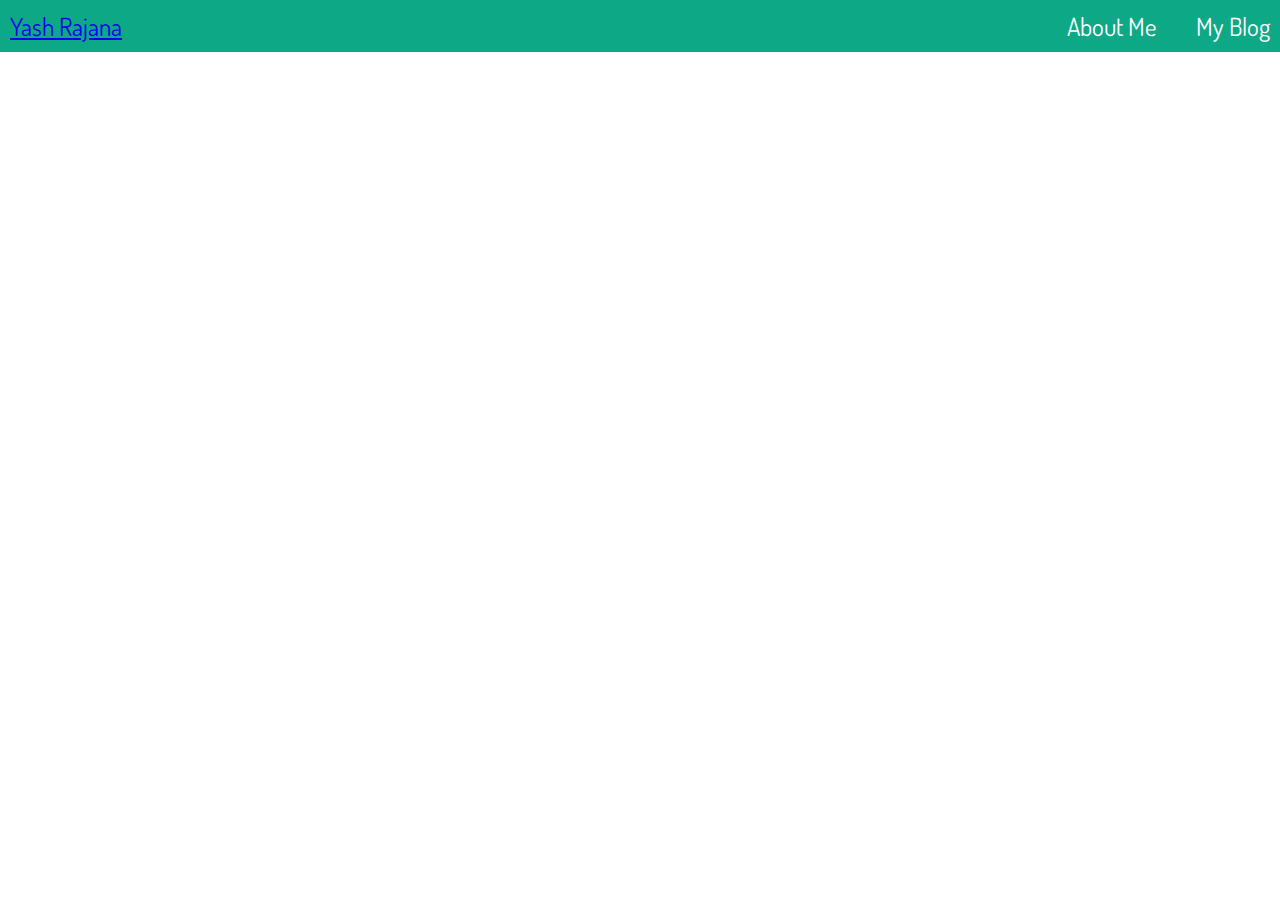
<file: blog.html>
<html>
<head>
  <link href="styles.css" rel="stylesheet">
  <link href="https://fonts.googleapis.com/css?family=Dosis" rel="stylesheet"
</head>
<body>
  <div id="header">
    <a  id="home" href="index.html" >Yash Rajana</a>
    <a class="headerButton"href="#">My Blog</a>
    <a class="headerButton"href="#">About Me</a>
  </div>
  <div class="blogPost">
  <h1>Yash's Blog</h1>
  <p>  Hello! I love pikachu and swimming. I love playing the violin and I want to be a biotech engineer. I have a dog and a big sister. I go to Jouquin Miller Middle school and I draw anime. I love making apps and love to eat sushi plus ramen.Lorem Ipsum is simply dummy text of the printing and typesetting industry. Lorem Ipsum has been the industry's standard dummy text ever since the 1500s, when an unknown printer took a galley of type and scrambled it to make a type specimen book. It has survived not only five centuries, but also the leap into electronic typesetting, remaining essentially unchanged. It was popularised in the 1960s with the release of Letraset sheets containing Lorem Ipsum passages, and more recently with desktop publishing software like Aldus PageMaker including versions of Lorem Ipsum.

Why do we use it?
It is a long established fact that a reader will be distracted by the readable content of a page when looking at its layout. The point of using Lorem Ipsum is that it has a more-or-less normal distribution of letters, as opposed to using 'Content here, content here', making it look like readable English. Many desktop publishing packages and web page editors now use Lorem Ipsum as their default model text, and a search for 'lorem ipsum' will uncover many web sites still in their infancy. Various versions have evolved over the years, sometimes by accident, sometimes on purpose (injected humour and the Lorem Ipsum is simply dummy text of the printing and typesetting industry. Lorem Ipsum has been the industry's standard dummy text ever since the 1500s, when an unknown printer took a galley of type and scrambled it to make a type specimen book. It has survived not only five centuries, but also the leap into electronic typesetting, remaining essentially unchanged. It was popularised in the 1960s with the release of Letraset sheets containing Lorem Ipsum passages, and more recently with desktop publishing software like Aldus PageMaker including versions of Lorem Ipsum.

Why do we use it?
It is a long established fact that a reader will be distracted by the readable content of a page when looking at its layout. The point of using Lorem Ipsum is that it has a more-or-less normal distribution of letters, as opposed to using 'Content here, content here', making it look like readable English. Many desktop publishing packages and web page editors now use Lorem Ipsum as their default model text, and a search for 'lorem ipsum' will uncover many web sites still in their infancy. Various versions have evolved over the years, sometimes by accident, sometimes on purpose (injected humour and the like).Lorem Ipsum is simply dummy text of the printing and typesetting industry. Lorem Ipsum has been the industry's standard dummy text ever since the 1500s, when an unknown printer took a galley of type and scrambled it to make a type specimen book. It has survived not only five centuries, but also the leap into electronic typesetting, remaining essentially unchanged. It was popularised in the 1960s with the release of Letraset sheets containing Lorem Ipsum passages, and more recently with desktop publishing software like Aldus PageMaker including versions of Lorem Ipsum.

Why do we use it?
It is a long established fact that a reader will be distracted by the readable content of a page when looking at its layout. The point of using Lorem Ipsum is that it has a more-or-less normal distribution of letters, as opposed to using 'Content here, content here', making it look like readable English. Many desktop publishing packages and web page editors now use Lorem Ipsum as their default model text, and a search for 'lorem ipsum' will uncover many web sites still in their infancy. Various versions have evolved over the years, sometimes by accident, sometimes on purpose (injected humour and the like).</p>
  </div>
  <div class="blogPost">
  <h1>I am back!</h1>
  <p> I finished 7th grade. I love pearl milk tea and Tea Top . I like making and drawing calligraphy. Hello! I love pikachu and swimming. I love playing the violin and I want to be a biotech engineer. I have a dog and a big sister. I go to Jouquin Miller Middle school and I draw anime. I love making apps and love to eat sushi plus ramen.Lorem Ipsum is simply dummy text of the printing and typesetting industry. Lorem Ipsum has been the industry's standard dummy text ever since the 1500s, when an unknown printer took a galley of type and scrambled it to make a type specimen book. It has survived not only five centuries, but also the leap into electronic typesetting, remaining essentially unchanged. It was popularised in the 1960s with the release of Letraset sheets containing Lorem Ipsum passages, and more recently with desktop publishing software like Aldus PageMaker including versions of Lorem Ipsum.

 versions have evolved over the years, sometimes by accident, sometimes on purpose (injected humour and the like).</p>
  </div>

</body>
<html>
</file>
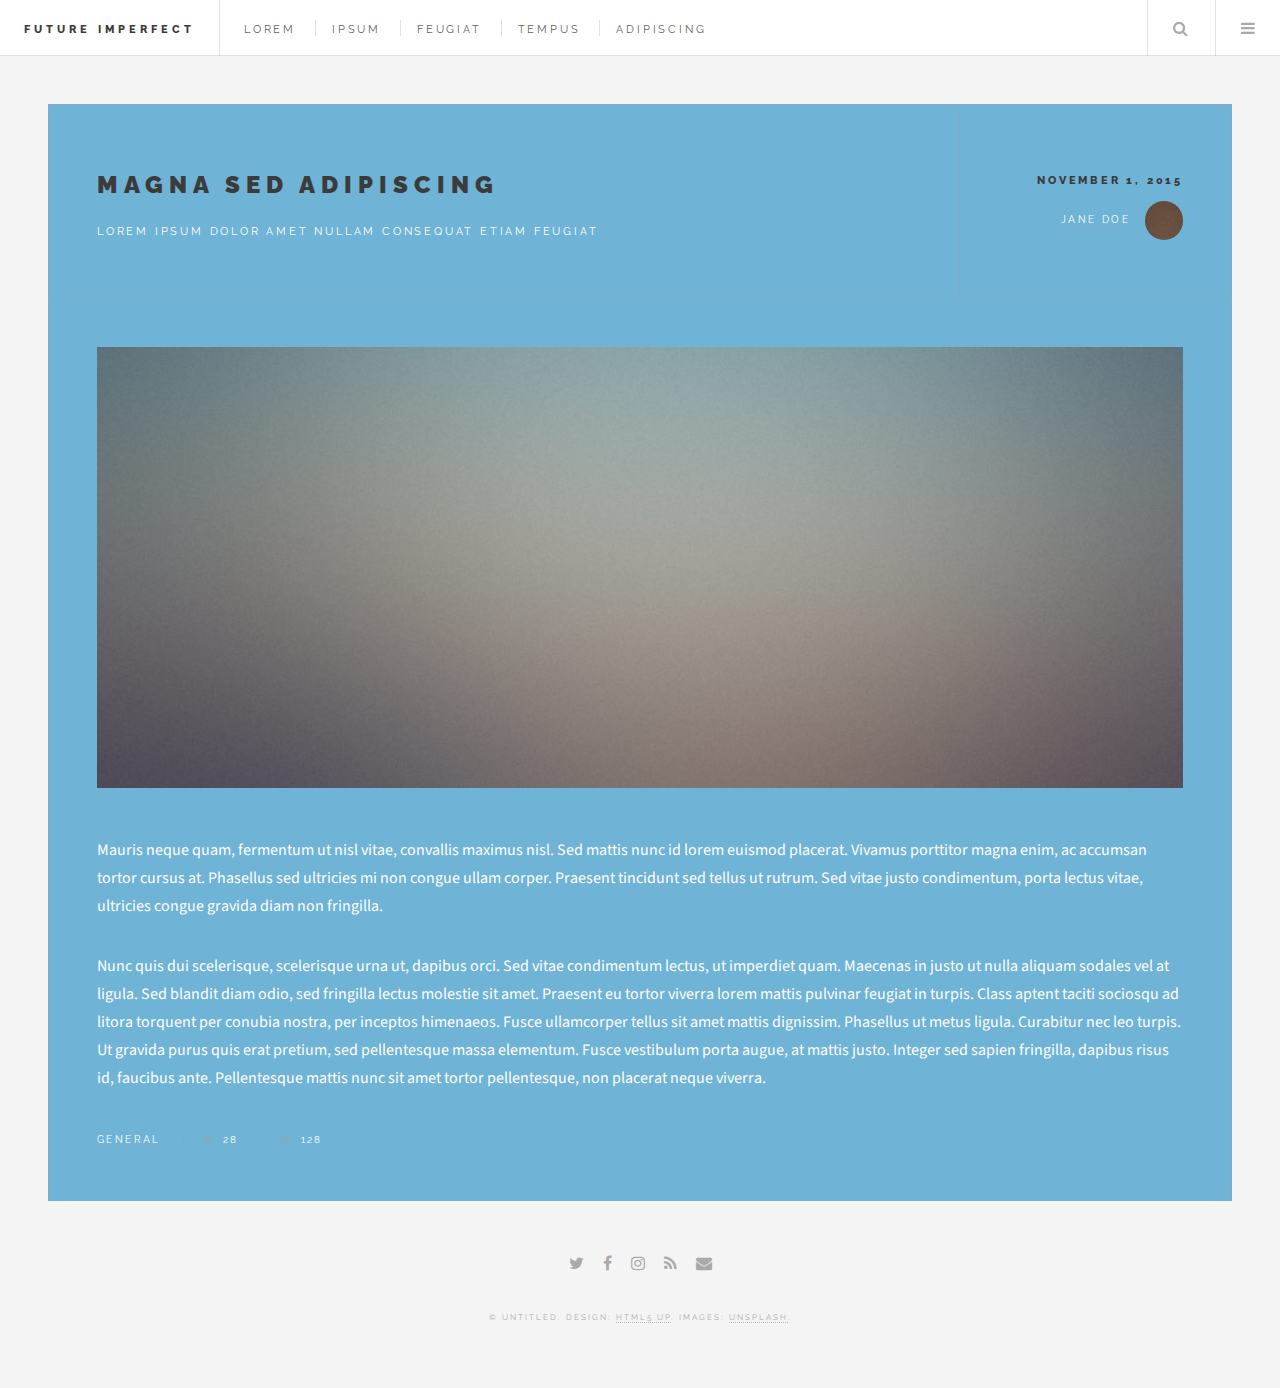
<file: single.html>
<!DOCTYPE HTML>
<!--
	Future Imperfect by HTML5 UP
	html5up.net | @ajlkn
	Free for personal and commercial use under the CCA 3.0 license (html5up.net/license)
-->
<html>
	<head>
		<title>Single - Future Imperfect by HTML5 UP</title>
		<meta charset="utf-8" />
		<meta name="viewport" content="width=device-width, initial-scale=1" />
		<!--[if lte IE 8]><script src="assets/js/ie/html5shiv.js"></script><![endif]-->
		<link rel="stylesheet" href="assets/css/main.css" />
		<!--[if lte IE 9]><link rel="stylesheet" href="assets/css/ie9.css" /><![endif]-->
		<!--[if lte IE 8]><link rel="stylesheet" href="assets/css/ie8.css" /><![endif]-->
	</head>
	<body class="single">

		<!-- Wrapper -->
			<div id="wrapper">

				<!-- Header -->
					<header id="header">
						<h1><a href="#">Future Imperfect</a></h1>
						<nav class="links">
							<ul>
								<li><a href="#">Lorem</a></li>
								<li><a href="#">Ipsum</a></li>
								<li><a href="#">Feugiat</a></li>
								<li><a href="#">Tempus</a></li>
								<li><a href="#">Adipiscing</a></li>
							</ul>
						</nav>
						<nav class="main">
							<ul>
								<li class="search">
									<a class="fa-search" href="#search">Search</a>
									<form id="search" method="get" action="#">
										<input type="text" name="query" placeholder="Search" />
									</form>
								</li>
								<li class="menu">
									<a class="fa-bars" href="#menu">Menu</a>
								</li>
							</ul>
						</nav>
					</header>

				<!-- Menu -->
					<section id="menu">

						<!-- Search -->
							<section>
								<form class="search" method="get" action="#">
									<input type="text" name="query" placeholder="Search" />
								</form>
							</section>

						<!-- Links -->
							<section>
								<ul class="links">
									<li>
										<a href="#">
											<h3>Lorem ipsum</h3>
											<p>Feugiat tempus veroeros dolor</p>
										</a>
									</li>
									<li>
										<a href="#">
											<h3>Dolor sit amet</h3>
											<p>Sed vitae justo condimentum</p>
										</a>
									</li>
									<li>
										<a href="#">
											<h3>Feugiat veroeros</h3>
											<p>Phasellus sed ultricies mi congue</p>
										</a>
									</li>
									<li>
										<a href="#">
											<h3>Etiam sed consequat</h3>
											<p>Porta lectus amet ultricies</p>
										</a>
									</li>
								</ul>
							</section>

						<!-- Actions -->
							<section>
								<ul class="actions vertical">
									<li><a href="#" class="button big fit">Log In</a></li>
								</ul>
							</section>

					</section>

				<!-- Main -->
					<div id="main">

						<!-- Post -->
							<article class="post">
								<header>
									<div class="title">
										<h2><a href="#">Magna sed adipiscing</a></h2>
										<p>Lorem ipsum dolor amet nullam consequat etiam feugiat</p>
									</div>
									<div class="meta">
										<time class="published" datetime="2015-11-01">November 1, 2015</time>
										<a href="#" class="author"><span class="name">Jane Doe</span><img src="images/avatar.jpg" alt="" /></a>
									</div>
								</header>
								<span class="image featured"><img src="images/pic01.jpg" alt="" /></span>
								<p>Mauris neque quam, fermentum ut nisl vitae, convallis maximus nisl. Sed mattis nunc id lorem euismod placerat. Vivamus porttitor magna enim, ac accumsan tortor cursus at. Phasellus sed ultricies mi non congue ullam corper. Praesent tincidunt sed tellus ut rutrum. Sed vitae justo condimentum, porta lectus vitae, ultricies congue gravida diam non fringilla.</p>
								<p>Nunc quis dui scelerisque, scelerisque urna ut, dapibus orci. Sed vitae condimentum lectus, ut imperdiet quam. Maecenas in justo ut nulla aliquam sodales vel at ligula. Sed blandit diam odio, sed fringilla lectus molestie sit amet. Praesent eu tortor viverra lorem mattis pulvinar feugiat in turpis. Class aptent taciti sociosqu ad litora torquent per conubia nostra, per inceptos himenaeos. Fusce ullamcorper tellus sit amet mattis dignissim. Phasellus ut metus ligula. Curabitur nec leo turpis. Ut gravida purus quis erat pretium, sed pellentesque massa elementum. Fusce vestibulum porta augue, at mattis justo. Integer sed sapien fringilla, dapibus risus id, faucibus ante. Pellentesque mattis nunc sit amet tortor pellentesque, non placerat neque viverra. </p>
								<footer>
									<ul class="stats">
										<li><a href="#">General</a></li>
										<li><a href="#" class="icon fa-heart">28</a></li>
										<li><a href="#" class="icon fa-comment">128</a></li>
									</ul>
								</footer>
							</article>

					</div>

				<!-- Footer -->
					<section id="footer">
						<ul class="icons">
							<li><a href="#" class="fa-twitter"><span class="label">Twitter</span></a></li>
							<li><a href="#" class="fa-facebook"><span class="label">Facebook</span></a></li>
							<li><a href="#" class="fa-instagram"><span class="label">Instagram</span></a></li>
							<li><a href="#" class="fa-rss"><span class="label">RSS</span></a></li>
							<li><a href="#" class="fa-envelope"><span class="label">Email</span></a></li>
						</ul>
						<p class="copyright">&copy; Untitled. Design: <a href="http://html5up.net">HTML5 UP</a>. Images: <a href="http://unsplash.com">Unsplash</a>.</p>
					</section>

			</div>

		<!-- Scripts -->
			<script src="assets/js/jquery.min.js"></script>
			<script src="assets/js/skel.min.js"></script>
			<script src="assets/js/util.js"></script>
			<!--[if lte IE 8]><script src="assets/js/ie/respond.min.js"></script><![endif]-->
			<script src="assets/js/main.js"></script>

	</body>
</html>
</file>
<file: styles.css>
#header{
  font-size: 25px;
  font-family: "Dosis";
  color: white;
  background: rgb(13, 168, 134);

  padding-right:  20px;
  padding: 10px;
}
#section {
  height: 800px;
  background: url(https://s-media-cache-ak0.pinimg.com/736x/91/66/c7/9166c7505e363039d654dc1079c929a1--blue-wallpapers-phone-wallpapers.jpg)

}
#home {
 text-decoration: none,
 color: white;
}
.headerButton{
  float:right;
  color: white;
  text-decoration: none;
  margin-left: 40px;
}
.headerButton:hover {
  background: rgb(13, 224, 178);
  padding-left: 20px;
  padding-right: 20px;

}
.blogPost{
  margin-left: 7%;
  margin-right: 7%;
  padding-bottom: 5px;
  margin-top: 20px;
  background: url("https://s-media-cache-ak0.pinimg.com/736x/91/66/c7/9166c7505e363039d654dc1079c929a1--blue-wallpapers-phone-wallpapers.jpg");
  text-align: center;
  margin-bottom: 20px;
  color: white;
}
.blogpost > h1 {
    font-family: "Dosis";
    font-weight: extra bold;
    font-size: 25px;

}
.blogpost > p {
  margin: 30px;
  font-family: "Dosis";
}
body {
  padding: 0;
  margin: 0;


}
</file>
<file: assets/css/ie9.css>
/*
	Future Imperfect by HTML5 UP
	html5up.net | @ajlkn
	Free for personal and commercial use under the CCA 3.0 license (html5up.net/license)
*/

/* List */

	ul.posts article:after {
		clear: both;
		content: '';
		display: block;
	}

	ul.posts article .image {
		display: table-cell;
		vertical-align: top;
	}

	ul.posts article header {
		display: table-cell;
		padding-right: 1em;
		vertical-align: top;
	}

/* Author */

	.author .name {
		display: inline-block;
		vertical-align: middle;
	}

	.author img {
		display: inline-block;
		vertical-align: middle;
	}

/* Post */

	.post:after {
		clear: both;
		content: '';
		display: block;
	}

	.post > header:after {
		clear: both;
		content: '';
		display: block;
	}

	.post > header .title {
		display: table-cell;
		vertical-align: top;
		width: 65%;
	}

	.post > header .meta {
		display: table-cell;
		vertical-align: top;
		width: 30%;
	}

	.post > footer:after {
		clear: both;
		content: '';
		display: block;
	}

	.post > footer .actions {
		display: inline-block;
	}

	.post > footer .stats {
		display: inline-block;
		margin-left: 2em;
	}

/* Mini Post */

	.mini-post .image {
		display: block;
	}

/* Header */

	#header:after {
		clear: both;
		content: '';
		display: block;
	}

	#header h1 {
		float: left;
	}

	#header .links {
		float: left;
	}

	#header .main {
		position: absolute;
		right: 0;
		top: 0;
	}

/* Wrapper */

/* Sidebar */

	#sidebar {
		display: table-cell;
		margin-right: 0;
		padding-right: 3em;
		vertical-align: top;
	}

/* Main */

	#main {
		display: table-cell;
		vertical-align: top;
	}
</file>
<file: assets/css/main.css>
@import url(font-awesome.min.css);
@import url("https://fonts.googleapis.com/css?family=Source+Sans+Pro:400,700|Raleway:400,800,900");

/*
	Future Imperfect by HTML5 UP
	html5up.net | @ajlkn
	Free for personal and commercial use under the CCA 3.0 license (html5up.net/license)
*/

/* Reset */

	html, body, div, span, applet, object, iframe, h1, h2, h3, h4, h5, h6, p, blockquote, pre, a, abbr, acronym, address, big, cite, code, del, dfn, em, img, ins, kbd, q, s, samp, small, strike, strong, sub, sup, tt, var, b, u, i, center, dl, dt, dd, ol, ul, li, fieldset, form, label, legend, table, caption, tbody, tfoot, thead, tr, th, td, article, aside, canvas, details, embed, figure, figcaption, footer, header, hgroup, menu, nav, output, ruby, section, summary, time, mark, audio, video {
		margin: 0;
		padding: 0;
		border: 0;
		font-size: 100%;
		font: inherit;
		vertical-align: baseline;
	}

	article, aside, details, figcaption, figure, footer, header, hgroup, menu, nav, section {
		display: block;
	}

	body {
		line-height: 1;
	}

	ol, ul {
		list-style: none;
	}

	blockquote, q {
		quotes: none;
	}

	blockquote:before, blockquote:after, q:before, q:after {
		content: '';
		content: none;
	}

	table {
		border-collapse: collapse;
		border-spacing: 0;
	}

	body {
		-webkit-text-size-adjust: none;
	}

/* Box Model */

	*, *:before, *:after {
		-moz-box-sizing: border-box;
		-webkit-box-sizing: border-box;
		box-sizing: border-box;
	}

/* Grid */

	.row {
		border-bottom: solid 1px transparent;
		-moz-box-sizing: border-box;
		-webkit-box-sizing: border-box;
		box-sizing: border-box;
	}

	.row > * {
		float: left;
		-moz-box-sizing: border-box;
		-webkit-box-sizing: border-box;
		box-sizing: border-box;
	}

	.row:after, .row:before {
		content: '';
		display: block;
		clear: both;
		height: 0;
	}

	.row.uniform > * > :first-child {
		margin-top: 0;
	}

	.row.uniform > * > :last-child {
		margin-bottom: 0;
	}

	.row.\30 \25 > * {
		padding: 0 0 0 0em;
	}

	.row.\30 \25 {
		margin: 0 0 -1px 0em;
	}

	.row.uniform.\30 \25 > * {
		padding: 0em 0 0 0em;
	}

	.row.uniform.\30 \25 {
		margin: 0em 0 -1px 0em;
	}

	.row > * {
		padding: 0 0 0 1em;
	}

	.row {
		margin: 0 0 -1px -1em;
	}

	.row.uniform > * {
		padding: 1em 0 0 1em;
	}

	.row.uniform {
		margin: -1em 0 -1px -1em;
	}

	.row.\32 00\25 > * {
		padding: 0 0 0 2em;
	}

	.row.\32 00\25 {
		margin: 0 0 -1px -2em;
	}

	.row.uniform.\32 00\25 > * {
		padding: 2em 0 0 2em;
	}

	.row.uniform.\32 00\25 {
		margin: -2em 0 -1px -2em;
	}

	.row.\31 50\25 > * {
		padding: 0 0 0 1.5em;
	}

	.row.\31 50\25 {
		margin: 0 0 -1px -1.5em;
	}

	.row.uniform.\31 50\25 > * {
		padding: 1.5em 0 0 1.5em;
	}

	.row.uniform.\31 50\25 {
		margin: -1.5em 0 -1px -1.5em;
	}

	.row.\35 0\25 > * {
		padding: 0 0 0 0.5em;
	}

	.row.\35 0\25 {
		margin: 0 0 -1px -0.5em;
	}

	.row.uniform.\35 0\25 > * {
		padding: 0.5em 0 0 0.5em;
	}

	.row.uniform.\35 0\25 {
		margin: -0.5em 0 -1px -0.5em;
	}

	.row.\32 5\25 > * {
		padding: 0 0 0 0.25em;
	}

	.row.\32 5\25 {
		margin: 0 0 -1px -0.25em;
	}

	.row.uniform.\32 5\25 > * {
		padding: 0.25em 0 0 0.25em;
	}

	.row.uniform.\32 5\25 {
		margin: -0.25em 0 -1px -0.25em;
	}

	.\31 2u, .\31 2u\24 {
		width: 100%;
		clear: none;
		margin-left: 0;
	}

	.\31 1u, .\31 1u\24 {
		width: 91.6666666667%;
		clear: none;
		margin-left: 0;
	}

	.\31 0u, .\31 0u\24 {
		width: 83.3333333333%;
		clear: none;
		margin-left: 0;
	}

	.\39 u, .\39 u\24 {
		width: 75%;
		clear: none;
		margin-left: 0;
	}

	.\38 u, .\38 u\24 {
		width: 66.6666666667%;
		clear: none;
		margin-left: 0;
	}

	.\37 u, .\37 u\24 {
		width: 58.3333333333%;
		clear: none;
		margin-left: 0;
	}

	.\36 u, .\36 u\24 {
		width: 50%;
		clear: none;
		margin-left: 0;
	}

	.\35 u, .\35 u\24 {
		width: 41.6666666667%;
		clear: none;
		margin-left: 0;
	}

	.\34 u, .\34 u\24 {
		width: 33.3333333333%;
		clear: none;
		margin-left: 0;
	}

	.\33 u, .\33 u\24 {
		width: 25%;
		clear: none;
		margin-left: 0;
	}

	.\32 u, .\32 u\24 {
		width: 16.6666666667%;
		clear: none;
		margin-left: 0;
	}

	.\31 u, .\31 u\24 {
		width: 8.3333333333%;
		clear: none;
		margin-left: 0;
	}

	.\31 2u\24 + *,
	.\31 1u\24 + *,
	.\31 0u\24 + *,
	.\39 u\24 + *,
	.\38 u\24 + *,
	.\37 u\24 + *,
	.\36 u\24 + *,
	.\35 u\24 + *,
	.\34 u\24 + *,
	.\33 u\24 + *,
	.\32 u\24 + *,
	.\31 u\24 + * {
		clear: left;
	}

	.\-11u {
		margin-left: 91.66667%;
	}

	.\-10u {
		margin-left: 83.33333%;
	}

	.\-9u {
		margin-left: 75%;
	}

	.\-8u {
		margin-left: 66.66667%;
	}

	.\-7u {
		margin-left: 58.33333%;
	}

	.\-6u {
		margin-left: 50%;
	}

	.\-5u {
		margin-left: 41.66667%;
	}

	.\-4u {
		margin-left: 33.33333%;
	}

	.\-3u {
		margin-left: 25%;
	}

	.\-2u {
		margin-left: 16.66667%;
	}

	.\-1u {
		margin-left: 8.33333%;
	}

	@media screen and (max-width: 1680px) {

		.row > * {
			padding: 0 0 0 1em;
		}

		.row {
			margin: 0 0 -1px -1em;
		}

		.row.uniform > * {
			padding: 1em 0 0 1em;
		}

		.row.uniform {
			margin: -1em 0 -1px -1em;
		}

		.row.\32 00\25 > * {
			padding: 0 0 0 2em;
		}

		.row.\32 00\25 {
			margin: 0 0 -1px -2em;
		}

		.row.uniform.\32 00\25 > * {
			padding: 2em 0 0 2em;
		}

		.row.uniform.\32 00\25 {
			margin: -2em 0 -1px -2em;
		}

		.row.\31 50\25 > * {
			padding: 0 0 0 1.5em;
		}

		.row.\31 50\25 {
			margin: 0 0 -1px -1.5em;
		}

		.row.uniform.\31 50\25 > * {
			padding: 1.5em 0 0 1.5em;
		}

		.row.uniform.\31 50\25 {
			margin: -1.5em 0 -1px -1.5em;
		}

		.row.\35 0\25 > * {
			padding: 0 0 0 0.5em;
		}

		.row.\35 0\25 {
			margin: 0 0 -1px -0.5em;
		}

		.row.uniform.\35 0\25 > * {
			padding: 0.5em 0 0 0.5em;
		}

		.row.uniform.\35 0\25 {
			margin: -0.5em 0 -1px -0.5em;
		}

		.row.\32 5\25 > * {
			padding: 0 0 0 0.25em;
		}

		.row.\32 5\25 {
			margin: 0 0 -1px -0.25em;
		}

		.row.uniform.\32 5\25 > * {
			padding: 0.25em 0 0 0.25em;
		}

		.row.uniform.\32 5\25 {
			margin: -0.25em 0 -1px -0.25em;
		}

		.\31 2u\28xlarge\29, .\31 2u\24\28xlarge\29 {
			width: 100%;
			clear: none;
			margin-left: 0;
		}

		.\31 1u\28xlarge\29, .\31 1u\24\28xlarge\29 {
			width: 91.6666666667%;
			clear: none;
			margin-left: 0;
		}

		.\31 0u\28xlarge\29, .\31 0u\24\28xlarge\29 {
			width: 83.3333333333%;
			clear: none;
			margin-left: 0;
		}

		.\39 u\28xlarge\29, .\39 u\24\28xlarge\29 {
			width: 75%;
			clear: none;
			margin-left: 0;
		}

		.\38 u\28xlarge\29, .\38 u\24\28xlarge\29 {
			width: 66.6666666667%;
			clear: none;
			margin-left: 0;
		}

		.\37 u\28xlarge\29, .\37 u\24\28xlarge\29 {
			width: 58.3333333333%;
			clear: none;
			margin-left: 0;
		}

		.\36 u\28xlarge\29, .\36 u\24\28xlarge\29 {
			width: 50%;
			clear: none;
			margin-left: 0;
		}

		.\35 u\28xlarge\29, .\35 u\24\28xlarge\29 {
			width: 41.6666666667%;
			clear: none;
			margin-left: 0;
		}

		.\34 u\28xlarge\29, .\34 u\24\28xlarge\29 {
			width: 33.3333333333%;
			clear: none;
			margin-left: 0;
		}

		.\33 u\28xlarge\29, .\33 u\24\28xlarge\29 {
			width: 25%;
			clear: none;
			margin-left: 0;
		}

		.\32 u\28xlarge\29, .\32 u\24\28xlarge\29 {
			width: 16.6666666667%;
			clear: none;
			margin-left: 0;
		}

		.\31 u\28xlarge\29, .\31 u\24\28xlarge\29 {
			width: 8.3333333333%;
			clear: none;
			margin-left: 0;
		}

		.\31 2u\24\28xlarge\29 + *,
		.\31 1u\24\28xlarge\29 + *,
		.\31 0u\24\28xlarge\29 + *,
		.\39 u\24\28xlarge\29 + *,
		.\38 u\24\28xlarge\29 + *,
		.\37 u\24\28xlarge\29 + *,
		.\36 u\24\28xlarge\29 + *,
		.\35 u\24\28xlarge\29 + *,
		.\34 u\24\28xlarge\29 + *,
		.\33 u\24\28xlarge\29 + *,
		.\32 u\24\28xlarge\29 + *,
		.\31 u\24\28xlarge\29 + * {
			clear: left;
		}

		.\-11u\28xlarge\29 {
			margin-left: 91.66667%;
		}

		.\-10u\28xlarge\29 {
			margin-left: 83.33333%;
		}

		.\-9u\28xlarge\29 {
			margin-left: 75%;
		}

		.\-8u\28xlarge\29 {
			margin-left: 66.66667%;
		}

		.\-7u\28xlarge\29 {
			margin-left: 58.33333%;
		}

		.\-6u\28xlarge\29 {
			margin-left: 50%;
		}

		.\-5u\28xlarge\29 {
			margin-left: 41.66667%;
		}

		.\-4u\28xlarge\29 {
			margin-left: 33.33333%;
		}

		.\-3u\28xlarge\29 {
			margin-left: 25%;
		}

		.\-2u\28xlarge\29 {
			margin-left: 16.66667%;
		}

		.\-1u\28xlarge\29 {
			margin-left: 8.33333%;
		}

	}

	@media screen and (max-width: 1280px) {

		.row > * {
			padding: 0 0 0 1em;
		}

		.row {
			margin: 0 0 -1px -1em;
		}

		.row.uniform > * {
			padding: 1em 0 0 1em;
		}

		.row.uniform {
			margin: -1em 0 -1px -1em;
		}

		.row.\32 00\25 > * {
			padding: 0 0 0 2em;
		}

		.row.\32 00\25 {
			margin: 0 0 -1px -2em;
		}

		.row.uniform.\32 00\25 > * {
			padding: 2em 0 0 2em;
		}

		.row.uniform.\32 00\25 {
			margin: -2em 0 -1px -2em;
		}

		.row.\31 50\25 > * {
			padding: 0 0 0 1.5em;
		}

		.row.\31 50\25 {
			margin: 0 0 -1px -1.5em;
		}

		.row.uniform.\31 50\25 > * {
			padding: 1.5em 0 0 1.5em;
		}

		.row.uniform.\31 50\25 {
			margin: -1.5em 0 -1px -1.5em;
		}

		.row.\35 0\25 > * {
			padding: 0 0 0 0.5em;
		}

		.row.\35 0\25 {
			margin: 0 0 -1px -0.5em;
		}

		.row.uniform.\35 0\25 > * {
			padding: 0.5em 0 0 0.5em;
		}

		.row.uniform.\35 0\25 {
			margin: -0.5em 0 -1px -0.5em;
		}

		.row.\32 5\25 > * {
			padding: 0 0 0 0.25em;
		}

		.row.\32 5\25 {
			margin: 0 0 -1px -0.25em;
		}

		.row.uniform.\32 5\25 > * {
			padding: 0.25em 0 0 0.25em;
		}

		.row.uniform.\32 5\25 {
			margin: -0.25em 0 -1px -0.25em;
		}

		.\31 2u\28large\29, .\31 2u\24\28large\29 {
			width: 100%;
			clear: none;
			margin-left: 0;
		}

		.\31 1u\28large\29, .\31 1u\24\28large\29 {
			width: 91.6666666667%;
			clear: none;
			margin-left: 0;
		}

		.\31 0u\28large\29, .\31 0u\24\28large\29 {
			width: 83.3333333333%;
			clear: none;
			margin-left: 0;
		}

		.\39 u\28large\29, .\39 u\24\28large\29 {
			width: 75%;
			clear: none;
			margin-left: 0;
		}

		.\38 u\28large\29, .\38 u\24\28large\29 {
			width: 66.6666666667%;
			clear: none;
			margin-left: 0;
		}

		.\37 u\28large\29, .\37 u\24\28large\29 {
			width: 58.3333333333%;
			clear: none;
			margin-left: 0;
		}

		.\36 u\28large\29, .\36 u\24\28large\29 {
			width: 50%;
			clear: none;
			margin-left: 0;
		}

		.\35 u\28large\29, .\35 u\24\28large\29 {
			width: 41.6666666667%;
			clear: none;
			margin-left: 0;
		}

		.\34 u\28large\29, .\34 u\24\28large\29 {
			width: 33.3333333333%;
			clear: none;
			margin-left: 0;
		}

		.\33 u\28large\29, .\33 u\24\28large\29 {
			width: 25%;
			clear: none;
			margin-left: 0;
		}

		.\32 u\28large\29, .\32 u\24\28large\29 {
			width: 16.6666666667%;
			clear: none;
			margin-left: 0;
		}

		.\31 u\28large\29, .\31 u\24\28large\29 {
			width: 8.3333333333%;
			clear: none;
			margin-left: 0;
		}

		.\31 2u\24\28large\29 + *,
		.\31 1u\24\28large\29 + *,
		.\31 0u\24\28large\29 + *,
		.\39 u\24\28large\29 + *,
		.\38 u\24\28large\29 + *,
		.\37 u\24\28large\29 + *,
		.\36 u\24\28large\29 + *,
		.\35 u\24\28large\29 + *,
		.\34 u\24\28large\29 + *,
		.\33 u\24\28large\29 + *,
		.\32 u\24\28large\29 + *,
		.\31 u\24\28large\29 + * {
			clear: left;
		}

		.\-11u\28large\29 {
			margin-left: 91.66667%;
		}

		.\-10u\28large\29 {
			margin-left: 83.33333%;
		}

		.\-9u\28large\29 {
			margin-left: 75%;
		}

		.\-8u\28large\29 {
			margin-left: 66.66667%;
		}

		.\-7u\28large\29 {
			margin-left: 58.33333%;
		}

		.\-6u\28large\29 {
			margin-left: 50%;
		}

		.\-5u\28large\29 {
			margin-left: 41.66667%;
		}

		.\-4u\28large\29 {
			margin-left: 33.33333%;
		}

		.\-3u\28large\29 {
			margin-left: 25%;
		}

		.\-2u\28large\29 {
			margin-left: 16.66667%;
		}

		.\-1u\28large\29 {
			margin-left: 8.33333%;
		}

	}

	@media screen and (max-width: 980px) {

		.row > * {
			padding: 0 0 0 1em;
		}

		.row {
			margin: 0 0 -1px -1em;
		}

		.row.uniform > * {
			padding: 1em 0 0 1em;
		}

		.row.uniform {
			margin: -1em 0 -1px -1em;
		}

		.row.\32 00\25 > * {
			padding: 0 0 0 2em;
		}

		.row.\32 00\25 {
			margin: 0 0 -1px -2em;
		}

		.row.uniform.\32 00\25 > * {
			padding: 2em 0 0 2em;
		}

		.row.uniform.\32 00\25 {
			margin: -2em 0 -1px -2em;
		}

		.row.\31 50\25 > * {
			padding: 0 0 0 1.5em;
		}

		.row.\31 50\25 {
			margin: 0 0 -1px -1.5em;
		}

		.row.uniform.\31 50\25 > * {
			padding: 1.5em 0 0 1.5em;
		}

		.row.uniform.\31 50\25 {
			margin: -1.5em 0 -1px -1.5em;
		}

		.row.\35 0\25 > * {
			padding: 0 0 0 0.5em;
		}

		.row.\35 0\25 {
			margin: 0 0 -1px -0.5em;
		}

		.row.uniform.\35 0\25 > * {
			padding: 0.5em 0 0 0.5em;
		}

		.row.uniform.\35 0\25 {
			margin: -0.5em 0 -1px -0.5em;
		}

		.row.\32 5\25 > * {
			padding: 0 0 0 0.25em;
		}

		.row.\32 5\25 {
			margin: 0 0 -1px -0.25em;
		}

		.row.uniform.\32 5\25 > * {
			padding: 0.25em 0 0 0.25em;
		}

		.row.uniform.\32 5\25 {
			margin: -0.25em 0 -1px -0.25em;
		}

		.\31 2u\28medium\29, .\31 2u\24\28medium\29 {
			width: 100%;
			clear: none;
			margin-left: 0;
		}

		.\31 1u\28medium\29, .\31 1u\24\28medium\29 {
			width: 91.6666666667%;
			clear: none;
			margin-left: 0;
		}

		.\31 0u\28medium\29, .\31 0u\24\28medium\29 {
			width: 83.3333333333%;
			clear: none;
			margin-left: 0;
		}

		.\39 u\28medium\29, .\39 u\24\28medium\29 {
			width: 75%;
			clear: none;
			margin-left: 0;
		}

		.\38 u\28medium\29, .\38 u\24\28medium\29 {
			width: 66.6666666667%;
			clear: none;
			margin-left: 0;
		}

		.\37 u\28medium\29, .\37 u\24\28medium\29 {
			width: 58.3333333333%;
			clear: none;
			margin-left: 0;
		}

		.\36 u\28medium\29, .\36 u\24\28medium\29 {
			width: 50%;
			clear: none;
			margin-left: 0;
		}

		.\35 u\28medium\29, .\35 u\24\28medium\29 {
			width: 41.6666666667%;
			clear: none;
			margin-left: 0;
		}

		.\34 u\28medium\29, .\34 u\24\28medium\29 {
			width: 33.3333333333%;
			clear: none;
			margin-left: 0;
		}

		.\33 u\28medium\29, .\33 u\24\28medium\29 {
			width: 25%;
			clear: none;
			margin-left: 0;
		}

		.\32 u\28medium\29, .\32 u\24\28medium\29 {
			width: 16.6666666667%;
			clear: none;
			margin-left: 0;
		}

		.\31 u\28medium\29, .\31 u\24\28medium\29 {
			width: 8.3333333333%;
			clear: none;
			margin-left: 0;
		}

		.\31 2u\24\28medium\29 + *,
		.\31 1u\24\28medium\29 + *,
		.\31 0u\24\28medium\29 + *,
		.\39 u\24\28medium\29 + *,
		.\38 u\24\28medium\29 + *,
		.\37 u\24\28medium\29 + *,
		.\36 u\24\28medium\29 + *,
		.\35 u\24\28medium\29 + *,
		.\34 u\24\28medium\29 + *,
		.\33 u\24\28medium\29 + *,
		.\32 u\24\28medium\29 + *,
		.\31 u\24\28medium\29 + * {
			clear: left;
		}

		.\-11u\28medium\29 {
			margin-left: 91.66667%;
		}

		.\-10u\28medium\29 {
			margin-left: 83.33333%;
		}

		.\-9u\28medium\29 {
			margin-left: 75%;
		}

		.\-8u\28medium\29 {
			margin-left: 66.66667%;
		}

		.\-7u\28medium\29 {
			margin-left: 58.33333%;
		}

		.\-6u\28medium\29 {
			margin-left: 50%;
		}

		.\-5u\28medium\29 {
			margin-left: 41.66667%;
		}

		.\-4u\28medium\29 {
			margin-left: 33.33333%;
		}

		.\-3u\28medium\29 {
			margin-left: 25%;
		}

		.\-2u\28medium\29 {
			margin-left: 16.66667%;
		}

		.\-1u\28medium\29 {
			margin-left: 8.33333%;
		}

	}

	@media screen and (max-width: 736px) {

		.row > * {
			padding: 0 0 0 1em;
		}

		.row {
			margin: 0 0 -1px -1em;
		}

		.row.uniform > * {
			padding: 1em 0 0 1em;
		}

		.row.uniform {
			margin: -1em 0 -1px -1em;
		}

		.row.\32 00\25 > * {
			padding: 0 0 0 2em;
		}

		.row.\32 00\25 {
			margin: 0 0 -1px -2em;
		}

		.row.uniform.\32 00\25 > * {
			padding: 2em 0 0 2em;
		}

		.row.uniform.\32 00\25 {
			margin: -2em 0 -1px -2em;
		}

		.row.\31 50\25 > * {
			padding: 0 0 0 1.5em;
		}

		.row.\31 50\25 {
			margin: 0 0 -1px -1.5em;
		}

		.row.uniform.\31 50\25 > * {
			padding: 1.5em 0 0 1.5em;
		}

		.row.uniform.\31 50\25 {
			margin: -1.5em 0 -1px -1.5em;
		}

		.row.\35 0\25 > * {
			padding: 0 0 0 0.5em;
		}

		.row.\35 0\25 {
			margin: 0 0 -1px -0.5em;
		}

		.row.uniform.\35 0\25 > * {
			padding: 0.5em 0 0 0.5em;
		}

		.row.uniform.\35 0\25 {
			margin: -0.5em 0 -1px -0.5em;
		}

		.row.\32 5\25 > * {
			padding: 0 0 0 0.25em;
		}

		.row.\32 5\25 {
			margin: 0 0 -1px -0.25em;
		}

		.row.uniform.\32 5\25 > * {
			padding: 0.25em 0 0 0.25em;
		}

		.row.uniform.\32 5\25 {
			margin: -0.25em 0 -1px -0.25em;
		}

		.\31 2u\28small\29, .\31 2u\24\28small\29 {
			width: 100%;
			clear: none;
			margin-left: 0;
		}

		.\31 1u\28small\29, .\31 1u\24\28small\29 {
			width: 91.6666666667%;
			clear: none;
			margin-left: 0;
		}

		.\31 0u\28small\29, .\31 0u\24\28small\29 {
			width: 83.3333333333%;
			clear: none;
			margin-left: 0;
		}

		.\39 u\28small\29, .\39 u\24\28small\29 {
			width: 75%;
			clear: none;
			margin-left: 0;
		}

		.\38 u\28small\29, .\38 u\24\28small\29 {
			width: 66.6666666667%;
			clear: none;
			margin-left: 0;
		}

		.\37 u\28small\29, .\37 u\24\28small\29 {
			width: 58.3333333333%;
			clear: none;
			margin-left: 0;
		}

		.\36 u\28small\29, .\36 u\24\28small\29 {
			width: 50%;
			clear: none;
			margin-left: 0;
		}

		.\35 u\28small\29, .\35 u\24\28small\29 {
			width: 41.6666666667%;
			clear: none;
			margin-left: 0;
		}

		.\34 u\28small\29, .\34 u\24\28small\29 {
			width: 33.3333333333%;
			clear: none;
			margin-left: 0;
		}

		.\33 u\28small\29, .\33 u\24\28small\29 {
			width: 25%;
			clear: none;
			margin-left: 0;
		}

		.\32 u\28small\29, .\32 u\24\28small\29 {
			width: 16.6666666667%;
			clear: none;
			margin-left: 0;
		}

		.\31 u\28small\29, .\31 u\24\28small\29 {
			width: 8.3333333333%;
			clear: none;
			margin-left: 0;
		}

		.\31 2u\24\28small\29 + *,
		.\31 1u\24\28small\29 + *,
		.\31 0u\24\28small\29 + *,
		.\39 u\24\28small\29 + *,
		.\38 u\24\28small\29 + *,
		.\37 u\24\28small\29 + *,
		.\36 u\24\28small\29 + *,
		.\35 u\24\28small\29 + *,
		.\34 u\24\28small\29 + *,
		.\33 u\24\28small\29 + *,
		.\32 u\24\28small\29 + *,
		.\31 u\24\28small\29 + * {
			clear: left;
		}

		.\-11u\28small\29 {
			margin-left: 91.66667%;
		}

		.\-10u\28small\29 {
			margin-left: 83.33333%;
		}

		.\-9u\28small\29 {
			margin-left: 75%;
		}

		.\-8u\28small\29 {
			margin-left: 66.66667%;
		}

		.\-7u\28small\29 {
			margin-left: 58.33333%;
		}

		.\-6u\28small\29 {
			margin-left: 50%;
		}

		.\-5u\28small\29 {
			margin-left: 41.66667%;
		}

		.\-4u\28small\29 {
			margin-left: 33.33333%;
		}

		.\-3u\28small\29 {
			margin-left: 25%;
		}

		.\-2u\28small\29 {
			margin-left: 16.66667%;
		}

		.\-1u\28small\29 {
			margin-left: 8.33333%;
		}

	}

	@media screen and (max-width: 480px) {

		.row > * {
			padding: 0 0 0 1em;
		}

		.row {
			margin: 0 0 -1px -1em;
		}

		.row.uniform > * {
			padding: 1em 0 0 1em;
		}

		.row.uniform {
			margin: -1em 0 -1px -1em;
		}

		.row.\32 00\25 > * {
			padding: 0 0 0 2em;
		}

		.row.\32 00\25 {
			margin: 0 0 -1px -2em;
		}

		.row.uniform.\32 00\25 > * {
			padding: 2em 0 0 2em;
		}

		.row.uniform.\32 00\25 {
			margin: -2em 0 -1px -2em;
		}

		.row.\31 50\25 > * {
			padding: 0 0 0 1.5em;
		}

		.row.\31 50\25 {
			margin: 0 0 -1px -1.5em;
		}

		.row.uniform.\31 50\25 > * {
			padding: 1.5em 0 0 1.5em;
		}

		.row.uniform.\31 50\25 {
			margin: -1.5em 0 -1px -1.5em;
		}

		.row.\35 0\25 > * {
			padding: 0 0 0 0.5em;
		}

		.row.\35 0\25 {
			margin: 0 0 -1px -0.5em;
		}

		.row.uniform.\35 0\25 > * {
			padding: 0.5em 0 0 0.5em;
		}

		.row.uniform.\35 0\25 {
			margin: -0.5em 0 -1px -0.5em;
		}

		.row.\32 5\25 > * {
			padding: 0 0 0 0.25em;
		}

		.row.\32 5\25 {
			margin: 0 0 -1px -0.25em;
		}

		.row.uniform.\32 5\25 > * {
			padding: 0.25em 0 0 0.25em;
		}

		.row.uniform.\32 5\25 {
			margin: -0.25em 0 -1px -0.25em;
		}

		.\31 2u\28xsmall\29, .\31 2u\24\28xsmall\29 {
			width: 100%;
			clear: none;
			margin-left: 0;
		}

		.\31 1u\28xsmall\29, .\31 1u\24\28xsmall\29 {
			width: 91.6666666667%;
			clear: none;
			margin-left: 0;
		}

		.\31 0u\28xsmall\29, .\31 0u\24\28xsmall\29 {
			width: 83.3333333333%;
			clear: none;
			margin-left: 0;
		}

		.\39 u\28xsmall\29, .\39 u\24\28xsmall\29 {
			width: 75%;
			clear: none;
			margin-left: 0;
		}

		.\38 u\28xsmall\29, .\38 u\24\28xsmall\29 {
			width: 66.6666666667%;
			clear: none;
			margin-left: 0;
		}

		.\37 u\28xsmall\29, .\37 u\24\28xsmall\29 {
			width: 58.3333333333%;
			clear: none;
			margin-left: 0;
		}

		.\36 u\28xsmall\29, .\36 u\24\28xsmall\29 {
			width: 50%;
			clear: none;
			margin-left: 0;
		}

		.\35 u\28xsmall\29, .\35 u\24\28xsmall\29 {
			width: 41.6666666667%;
			clear: none;
			margin-left: 0;
		}

		.\34 u\28xsmall\29, .\34 u\24\28xsmall\29 {
			width: 33.3333333333%;
			clear: none;
			margin-left: 0;
		}

		.\33 u\28xsmall\29, .\33 u\24\28xsmall\29 {
			width: 25%;
			clear: none;
			margin-left: 0;
		}

		.\32 u\28xsmall\29, .\32 u\24\28xsmall\29 {
			width: 16.6666666667%;
			clear: none;
			margin-left: 0;
		}

		.\31 u\28xsmall\29, .\31 u\24\28xsmall\29 {
			width: 8.3333333333%;
			clear: none;
			margin-left: 0;
		}

		.\31 2u\24\28xsmall\29 + *,
		.\31 1u\24\28xsmall\29 + *,
		.\31 0u\24\28xsmall\29 + *,
		.\39 u\24\28xsmall\29 + *,
		.\38 u\24\28xsmall\29 + *,
		.\37 u\24\28xsmall\29 + *,
		.\36 u\24\28xsmall\29 + *,
		.\35 u\24\28xsmall\29 + *,
		.\34 u\24\28xsmall\29 + *,
		.\33 u\24\28xsmall\29 + *,
		.\32 u\24\28xsmall\29 + *,
		.\31 u\24\28xsmall\29 + * {
			clear: left;
		}

		.\-11u\28xsmall\29 {
			margin-left: 91.66667%;
		}

		.\-10u\28xsmall\29 {
			margin-left: 83.33333%;
		}

		.\-9u\28xsmall\29 {
			margin-left: 75%;
		}

		.\-8u\28xsmall\29 {
			margin-left: 66.66667%;
		}

		.\-7u\28xsmall\29 {
			margin-left: 58.33333%;
		}

		.\-6u\28xsmall\29 {
			margin-left: 50%;
		}

		.\-5u\28xsmall\29 {
			margin-left: 41.66667%;
		}

		.\-4u\28xsmall\29 {
			margin-left: 33.33333%;
		}

		.\-3u\28xsmall\29 {
			margin-left: 25%;
		}

		.\-2u\28xsmall\29 {
			margin-left: 16.66667%;
		}

		.\-1u\28xsmall\29 {
			margin-left: 8.33333%;
		}

	}

/* Basic */

	@-ms-viewport {
		width: device-width;
	}

	body {
		-ms-overflow-style: scrollbar;
	}

	@media screen and (max-width: 480px) {

		html, body {
			min-width: 320px;
		}

	}

	body {
		background: #f4f4f4;
	}

		body.is-loading *, body.is-loading *:before, body.is-loading *:after {
			-moz-animation: none !important;
			-webkit-animation: none !important;
			-ms-animation: none !important;
			animation: none !important;
			-moz-transition: none !important;
			-webkit-transition: none !important;
			-ms-transition: none !important;
			transition: none !important;
		}

/* Type */

	body, input, select, textarea {
		color: #646464;
		font-family: "Source Sans Pro", Helvetica, sans-serif;
		font-size: 14pt;
		font-weight: 400;
		line-height: 1.75;
	}

		@media screen and (max-width: 1680px) {

			body, input, select, textarea {
				font-size: 12pt;
			}

		}

		@media screen and (max-width: 1280px) {

			body, input, select, textarea {
				font-size: 12pt;
			}

		}

		@media screen and (max-width: 980px) {

			body, input, select, textarea {
				font-size: 12pt;
			}

		}

		@media screen and (max-width: 736px) {

			body, input, select, textarea {
				font-size: 12pt;
			}

		}

		@media screen and (max-width: 480px) {

			body, input, select, textarea {
				font-size: 12pt;
			}

		}

	a {
		-moz-transition: color 0.2s ease, border-bottom-color 0.2s ease;
		-webkit-transition: color 0.2s ease, border-bottom-color 0.2s ease;
		-ms-transition: color 0.2s ease, border-bottom-color 0.2s ease;
		transition: color 0.2s ease, border-bottom-color 0.2s ease;
		border-bottom: dotted 1px rgba(160, 160, 160, 0.65);
		color: inherit;
		text-decoration: none;
	}

		a:before {
			-moz-transition: color 0.2s ease;
			-webkit-transition: color 0.2s ease;
			-ms-transition: color 0.2s ease;
			transition: color 0.2s ease;
		}

		a:hover {
			border-bottom-color: transparent;
			color: #2ebaae !important;
		}

			a:hover:before {
				color: #2ebaae !important;
			}

	strong, b {
		color: #3c3b3b;
		font-weight: 700;
	}

	em, i {
		font-style: italic;
	}

	p {
		margin: 0 0 2em 0;
	}

	h1, h2, h3, h4, h5, h6 {
		color: #3c3b3b;
		font-family: "Raleway", Helvetica, sans-serif;
		font-weight: 800;
		letter-spacing: 0.25em;
		line-height: 1.65;
		margin: 0 0 1em 0;
		text-transform: uppercase;
	}

		h1 a, h2 a, h3 a, h4 a, h5 a, h6 a {
			color: inherit;
			border-bottom: 0;
		}

	h2 {
		font-size: 1.1em;
	}

	h3 {
		font-size: 0.9em;
	}

	h4 {
		font-size: 0.7em;
	}

	h5 {
		font-size: 0.7em;
	}

	h6 {
		font-size: 0.7em;
	}

	sub {
		font-size: 0.8em;
		position: relative;
		top: 0.5em;
	}

	sup {
		font-size: 0.8em;
		position: relative;
		top: -0.5em;
	}

	blockquote {
		border-left: solid 4px rgba(160, 160, 160, 0.3);
		font-style: italic;
		margin: 0 0 2em 0;
		padding: 0.5em 0 0.5em 2em;
	}

	code {
		background: rgba(160, 160, 160, 0.075);
		border: solid 1px rgba(160, 160, 160, 0.3);
		font-family: "Courier New", monospace;
		font-size: 0.9em;
		margin: 0 0.25em;
		padding: 0.25em 0.65em;
	}

	pre {
		-webkit-overflow-scrolling: touch;
		font-family: "Courier New", monospace;
		font-size: 0.9em;
		margin: 0 0 2em 0;
	}

		pre code {
			display: block;
			line-height: 1.75em;
			padding: 1em 1.5em;
			overflow-x: auto;
		}

	hr {
		border: 0;
		border-bottom: solid 1px rgba(160, 160, 160, 0.3);
		margin: 2em 0;
	}

		hr.major {
			margin: 3em 0;
		}

	.align-left {
		text-align: left;
	}

	.align-center {
		text-align: center;
	}

	.align-right {
		text-align: right;
	}

/* Author */

	.author {
		display: -moz-flex;
		display: -webkit-flex;
		display: -ms-flex;
		display: flex;
		-moz-flex-direction: row;
		-webkit-flex-direction: row;
		-ms-flex-direction: row;
		flex-direction: row;
		-moz-align-items: center;
		-webkit-align-items: center;
		-ms-align-items: center;
		align-items: center;
		-moz-justify-content: -moz-flex-end;
		-webkit-justify-content: -webkit-flex-end;
		-ms-justify-content: -ms-flex-end;
		justify-content: flex-end;
		border-bottom: 0;
		font-family: "Raleway", Helvetica, sans-serif;
		font-size: 0.6em;
		font-weight: 400;
		letter-spacing: 0.25em;
		text-transform: uppercase;
		white-space: nowrap;
	}

		.author .name {
			-moz-transition: border-bottom-color 0.2s ease;
			-webkit-transition: border-bottom-color 0.2s ease;
			-ms-transition: border-bottom-color 0.2s ease;
			transition: border-bottom-color 0.2s ease;
			border-bottom: dotted 1px rgba(160, 160, 160, 0.65);
			display: block;
			margin: 0 1.5em 0 0;
		}

		.author img {
			border-radius: 100%;
			display: block;
			width: 4em;
		}

		.author:hover .name {
			border-bottom-color: transparent;
		}

/* Blurb */

	.blurb h2 {
		font-size: 0.8em;
		margin: 0 0 1.5em 0;
	}

	.blurb h3 {
		font-size: 0.7em;
	}

	.blurb p {
		font-size: 0.9em;
	}

/* Box */

	.box {
		border: solid 1px rgba(160, 160, 160, 0.3);
		margin-bottom: 2em;
		padding: 1.5em;
	}

		.box > :last-child,
		.box > :last-child > :last-child,
		.box > :last-child > :last-child > :last-child {
			margin-bottom: 0;
		}

		.box.alt {
			border: 0;
			border-radius: 0;
			padding: 0;
		}

/* Button */

	input[type="submit"],
	input[type="reset"],
	input[type="button"],
	button,
	.button {
		-moz-appearance: none;
		-webkit-appearance: none;
		-ms-appearance: none;
		appearance: none;
		-moz-transition: background-color 0.2s ease, box-shadow 0.2s ease, color 0.2s ease;
		-webkit-transition: background-color 0.2s ease, box-shadow 0.2s ease, color 0.2s ease;
		-ms-transition: background-color 0.2s ease, box-shadow 0.2s ease, color 0.2s ease;
		transition: background-color 0.2s ease, box-shadow 0.2s ease, color 0.2s ease;
		background-color: transparent;
		border: 0;
		box-shadow: inset 0 0 0 1px rgba(160, 160, 160, 0.3);
		color: #3c3b3b !important;
		cursor: pointer;
		display: inline-block;
		font-family: "Raleway", Helvetica, sans-serif;
		font-size: 0.6em;
		font-weight: 800;
		height: 4.8125em;
		letter-spacing: 0.25em;
		line-height: 4.8125em;
		padding: 0 2.5em;
		text-align: center;
		text-decoration: none;
		text-transform: uppercase;
		white-space: nowrap;
	}

		input[type="submit"]:hover,
		input[type="reset"]:hover,
		input[type="button"]:hover,
		button:hover,
		.button:hover {
			box-shadow: inset 0 0 0 1px #2ebaae;
			color: #2ebaae !important;
		}

			input[type="submit"]:hover:active,
			input[type="reset"]:hover:active,
			input[type="button"]:hover:active,
			button:hover:active,
			.button:hover:active {
				background-color: rgba(46, 186, 174, 0.05);
			}

		input[type="submit"]:before, input[type="submit"]:after,
		input[type="reset"]:before,
		input[type="reset"]:after,
		input[type="button"]:before,
		input[type="button"]:after,
		button:before,
		button:after,
		.button:before,
		.button:after {
			color: #aaaaaa;
			position: relative;
		}

		input[type="submit"]:before,
		input[type="reset"]:before,
		input[type="button"]:before,
		button:before,
		.button:before {
			left: -1em;
			padding: 0 0 0 0.75em;
		}

		input[type="submit"]:after,
		input[type="reset"]:after,
		input[type="button"]:after,
		button:after,
		.button:after {
			left: 1em;
			padding: 0 0.75em 0 0;
		}

		input[type="submit"].fit,
		input[type="reset"].fit,
		input[type="button"].fit,
		button.fit,
		.button.fit {
			display: block;
			margin: 0 0 1em 0;
			width: 100%;
		}

		input[type="submit"].big,
		input[type="reset"].big,
		input[type="button"].big,
		button.big,
		.button.big {
			font-size: 0.7em;
			padding: 0 3em;
		}

		input[type="submit"].small,
		input[type="reset"].small,
		input[type="button"].small,
		button.small,
		.button.small {
			font-size: 0.5em;
		}

		input[type="submit"].disabled, input[type="submit"]:disabled,
		input[type="reset"].disabled,
		input[type="reset"]:disabled,
		input[type="button"].disabled,
		input[type="button"]:disabled,
		button.disabled,
		button:disabled,
		.button.disabled,
		.button:disabled {
			-moz-pointer-events: none;
			-webkit-pointer-events: none;
			-ms-pointer-events: none;
			pointer-events: none;
			color: rgba(160, 160, 160, 0.3) !important;
		}

			input[type="submit"].disabled:before, input[type="submit"]:disabled:before,
			input[type="reset"].disabled:before,
			input[type="reset"]:disabled:before,
			input[type="button"].disabled:before,
			input[type="button"]:disabled:before,
			button.disabled:before,
			button:disabled:before,
			.button.disabled:before,
			.button:disabled:before {
				color: rgba(160, 160, 160, 0.3) !important;
			}

/* Form */

	form {
		margin: 0 0 2em 0;
	}

		form.search {
			text-decoration: none;
			position: relative;
		}

			form.search:before {
				-moz-osx-font-smoothing: grayscale;
				-webkit-font-smoothing: antialiased;
				font-family: FontAwesome;
				font-style: normal;
				font-weight: normal;
				text-transform: none !important;
			}

			form.search:before {
				color: #aaaaaa;
				content: '\f002';
				display: block;
				height: 2.75em;
				left: 0;
				line-height: 2.75em;
				position: absolute;
				text-align: center;
				top: 0;
				width: 2.5em;
			}

			form.search > input:first-child {
				padding-left: 2.5em;
			}

	label {
		color: #3c3b3b;
		display: block;
		font-size: 0.9em;
		font-weight: 700;
		margin: 0 0 1em 0;
	}

	input[type="text"],
	input[type="password"],
	input[type="email"],
	input[type="tel"],
	select,
	textarea {
		-moz-appearance: none;
		-webkit-appearance: none;
		-ms-appearance: none;
		appearance: none;
		background: rgba(160, 160, 160, 0.075);
		border: none;
		border: solid 1px rgba(160, 160, 160, 0.3);
		border-radius: 0;
		color: inherit;
		display: block;
		outline: 0;
		padding: 0 1em;
		text-decoration: none;
		width: 100%;
	}

		input[type="text"]:invalid,
		input[type="password"]:invalid,
		input[type="email"]:invalid,
		input[type="tel"]:invalid,
		select:invalid,
		textarea:invalid {
			box-shadow: none;
		}

		input[type="text"]:focus,
		input[type="password"]:focus,
		input[type="email"]:focus,
		input[type="tel"]:focus,
		select:focus,
		textarea:focus {
			border-color: #2ebaae;
			box-shadow: inset 0 0 0 1px #2ebaae;
		}

	.select-wrapper {
		text-decoration: none;
		display: block;
		position: relative;
	}

		.select-wrapper:before {
			-moz-osx-font-smoothing: grayscale;
			-webkit-font-smoothing: antialiased;
			font-family: FontAwesome;
			font-style: normal;
			font-weight: normal;
			text-transform: none !important;
		}

		.select-wrapper:before {
			color: rgba(160, 160, 160, 0.3);
			content: '\f078';
			display: block;
			height: 2.75em;
			line-height: 2.75em;
			pointer-events: none;
			position: absolute;
			right: 0;
			text-align: center;
			top: 0;
			width: 2.75em;
		}

		.select-wrapper select::-ms-expand {
			display: none;
		}

	input[type="text"],
	input[type="password"],
	input[type="email"],
	select {
		height: 2.75em;
	}

	textarea {
		padding: 0.75em 1em;
	}

	input[type="checkbox"],
	input[type="radio"] {
		-moz-appearance: none;
		-webkit-appearance: none;
		-ms-appearance: none;
		appearance: none;
		display: block;
		float: left;
		margin-right: -2em;
		opacity: 0;
		width: 1em;
		z-index: -1;
	}

		input[type="checkbox"] + label,
		input[type="radio"] + label {
			text-decoration: none;
			color: #646464;
			cursor: pointer;
			display: inline-block;
			font-size: 1em;
			font-weight: 400;
			padding-left: 2.4em;
			padding-right: 0.75em;
			position: relative;
		}

			input[type="checkbox"] + label:before,
			input[type="radio"] + label:before {
				-moz-osx-font-smoothing: grayscale;
				-webkit-font-smoothing: antialiased;
				font-family: FontAwesome;
				font-style: normal;
				font-weight: normal;
				text-transform: none !important;
			}

			input[type="checkbox"] + label:before,
			input[type="radio"] + label:before {
				background: rgba(160, 160, 160, 0.075);
				border: solid 1px rgba(160, 160, 160, 0.3);
				content: '';
				display: inline-block;
				height: 1.65em;
				left: 0;
				line-height: 1.58125em;
				position: absolute;
				text-align: center;
				top: 0;
				width: 1.65em;
			}

		input[type="checkbox"]:checked + label:before,
		input[type="radio"]:checked + label:before {
			background: #3c3b3b;
			border-color: #3c3b3b;
			color: #ffffff;
			content: '\f00c';
		}

		input[type="checkbox"]:focus + label:before,
		input[type="radio"]:focus + label:before {
			border-color: #2ebaae;
			box-shadow: 0 0 0 1px #2ebaae;
		}

	input[type="radio"] + label:before {
		border-radius: 100%;
	}

	::-webkit-input-placeholder {
		color: #aaaaaa !important;
		opacity: 1.0;
	}

	:-moz-placeholder {
		color: #aaaaaa !important;
		opacity: 1.0;
	}

	::-moz-placeholder {
		color: #aaaaaa !important;
		opacity: 1.0;
	}

	:-ms-input-placeholder {
		color: #aaaaaa !important;
		opacity: 1.0;
	}

	.formerize-placeholder {
		color: #aaaaaa !important;
		opacity: 1.0;
	}

/* Icon */

	.icon {
		text-decoration: none;
		border-bottom: none;
		position: relative;
	}

		.icon:before {
			-moz-osx-font-smoothing: grayscale;
			-webkit-font-smoothing: antialiased;
			font-family: FontAwesome;
			font-style: normal;
			font-weight: normal;
			text-transform: none !important;
		}

		.icon > .label {
			display: none;
		}

		.icon.suffix:before {
			float: right;
		}

/* Image */

	.image {
		border: 0;
		display: inline-block;
		position: relative;
	}

		.image img {
			display: block;
		}

		.image.left, .image.right {
			max-width: 40%;
		}

			.image.left img, .image.right img {
				width: 100%;
			}

		.image.left {
			float: left;
			padding: 0 1.5em 1em 0;
			top: 0.25em;
		}

		.image.right {
			float: right;
			padding: 0 0 1em 1.5em;
			top: 0.25em;
		}

		.image.fit {
			display: block;
			margin: 0 0 2em 0;
			width: 100%;
		}

			.image.fit img {
				width: 100%;
			}

		.image.featured {
			display: block;
			margin: 0 0 3em 0;
			width: 100%;
		}

			.image.featured img {
				width: 100%;
			}

			@media screen and (max-width: 736px) {

				.image.featured {
					margin: 0 0 1.5em 0;
				}

			}

		.image.main {
			display: block;
			margin: 0 0 3em 0;
			width: 100%;
		}

			.image.main img {
				width: 100%;
			}

/* List */

	ol {
		list-style: decimal;
		margin: 0 0 2em 0;
		padding-left: 1.25em;
	}

		ol li {
			padding-left: 0.25em;
		}

	ul {
		list-style: disc;
		margin: 0 0 2em 0;
		padding-left: 1em;
	}

		ul li {
			padding-left: 0.5em;
		}

		ul.alt {
			list-style: none;
			padding-left: 0;
		}

			ul.alt li {
				border-top: solid 1px rgba(160, 160, 160, 0.3);
				padding: 0.5em 0;
			}

				ul.alt li:first-child {
					border-top: 0;
					padding-top: 0;
				}

		ul.icons {
			cursor: default;
			list-style: none;
			padding-left: 0;
		}

			ul.icons li {
				display: inline-block;
				padding: 0 1em 0 0;
			}

				ul.icons li:last-child {
					padding-right: 0;
				}

				ul.icons li > * {
					text-decoration: none;
					border: 0;
				}

					ul.icons li > *:before {
						-moz-osx-font-smoothing: grayscale;
						-webkit-font-smoothing: antialiased;
						font-family: FontAwesome;
						font-style: normal;
						font-weight: normal;
						text-transform: none !important;
					}

					ul.icons li > * .label {
						display: none;
					}

		ul.actions {
			cursor: default;
			list-style: none;
			padding-left: 0;
		}

			ul.actions li {
				display: inline-block;
				padding: 0 1.5em 0 0;
				vertical-align: middle;
			}

				ul.actions li:last-child {
					padding-right: 0;
				}

			ul.actions.pagination .next {
				text-decoration: none;
			}

				ul.actions.pagination .next:after {
					content: "";
					-moz-osx-font-smoothing: grayscale;
					-webkit-font-smoothing: antialiased;
					font-family: FontAwesome;
					font-style: normal;
					font-weight: normal;
					text-transform: none !important;
				}

				ul.actions.pagination .next:after {
					content: '\f054';
				}

			ul.actions.pagination .previous {
				text-decoration: none;
			}

				ul.actions.pagination .previous:before {
					content: "";
					-moz-osx-font-smoothing: grayscale;
					-webkit-font-smoothing: antialiased;
					font-family: FontAwesome;
					font-style: normal;
					font-weight: normal;
					text-transform: none !important;
				}

				ul.actions.pagination .previous:before {
					content: '\f053';
				}

			@media screen and (max-width: 1280px) {

				ul.actions.pagination {
					text-align: center;
				}

					ul.actions.pagination .next, ul.actions.pagination .previous {
						min-width: 20em;
					}

			}

			@media screen and (max-width: 736px) {

				ul.actions.pagination .next, ul.actions.pagination .previous {
					min-width: 18em;
				}

			}

			ul.actions.small li {
				padding: 0 1em 0 0;
			}

			ul.actions.vertical li {
				display: block;
				padding: 1.5em 0 0 0;
			}

				ul.actions.vertical li:first-child {
					padding-top: 0;
				}

				ul.actions.vertical li > * {
					margin-bottom: 0;
				}

			ul.actions.vertical.small li {
				padding: 1em 0 0 0;
			}

				ul.actions.vertical.small li:first-child {
					padding-top: 0;
				}

			ul.actions.fit {
				display: table;
				margin-left: -1em;
				padding: 0;
				table-layout: fixed;
				width: calc(100% + 1em);
			}

				ul.actions.fit li {
					display: table-cell;
					padding: 0 0 0 1em;
				}

					ul.actions.fit li > * {
						margin-bottom: 0;
					}

				ul.actions.fit.small {
					margin-left: -0.5em;
					width: calc(100% + 0.5em);
				}

					ul.actions.fit.small li {
						padding: 0 0 0 0.5em;
					}

			@media screen and (max-width: 480px) {

				ul.actions {
					margin: 0 0 2em 0;
				}

					ul.actions li {
						padding: 1em 0 0 0;
						display: block;
						text-align: center;
						width: 100%;
					}

						ul.actions li:first-child {
							padding-top: 0;
						}

						ul.actions li > * {
							width: 100%;
							margin: 0 !important;
						}

					ul.actions.small li {
						padding: 0.5em 0 0 0;
					}

						ul.actions.small li:first-child {
							padding-top: 0;
						}

			}

		ul.posts {
			list-style: none;
			padding: 0;
		}

			ul.posts li {
				border-top: dotted 1px rgba(160, 160, 160, 0.3);
				margin: 1.5em 0 0 0;
				padding: 1.5em 0 0 0;
			}

				ul.posts li:first-child {
					border-top: 0;
					margin-top: 0;
					padding-top: 0;
				}

			ul.posts article {
				display: -moz-flex;
				display: -webkit-flex;
				display: -ms-flex;
				display: flex;
				-moz-align-items: -moz-flex-start;
				-webkit-align-items: -webkit-flex-start;
				-ms-align-items: -ms-flex-start;
				align-items: flex-start;
				-moz-flex-direction: row-reverse;
				-webkit-flex-direction: row-reverse;
				-ms-flex-direction: row-reverse;
				flex-direction: row-reverse;
			}

				ul.posts article .image {
					display: block;
					margin-right: 1.5em;
					min-width: 4em;
					width: 4em;
				}

					ul.posts article .image img {
						width: 100%;
					}

				ul.posts article header {
					-moz-flex-grow: 1;
					-webkit-flex-grow: 1;
					-ms-flex-grow: 1;
					flex-grow: 1;
					-ms-flex: 1;
				}

					ul.posts article header h3 {
						font-size: 0.7em;
						margin-top: 0.125em;
					}

					ul.posts article header .published {
						display: block;
						font-family: "Raleway", Helvetica, sans-serif;
						font-size: 0.6em;
						font-weight: 400;
						letter-spacing: 0.25em;
						margin: -0.625em 0 1.7em 0;
						text-transform: uppercase;
					}

					ul.posts article header > :last-child {
						margin-bottom: 0;
					}

	dl {
		margin: 0 0 2em 0;
	}

		dl dt {
			display: block;
			font-weight: 700;
			margin: 0 0 1em 0;
		}

		dl dd {
			margin-left: 2em;
		}

/* Mini Post */

	.mini-post {
		display: -moz-flex;
		display: -webkit-flex;
		display: -ms-flex;
		display: flex;
		-moz-flex-direction: column-reverse;
		-webkit-flex-direction: column-reverse;
		-ms-flex-direction: column-reverse;
		flex-direction: column-reverse;
		background: #ffffff;
		border: solid 1px rgba(160, 160, 160, 0.3);
		margin: 0 0 2em 0;
	}

		.mini-post .image {
			overflow: hidden;
			width: 100%;
		}

			.mini-post .image img {
				-moz-transition: -moz-transform 0.2s ease-out;
				-webkit-transition: -webkit-transform 0.2s ease-out;
				-ms-transition: -ms-transform 0.2s ease-out;
				transition: transform 0.2s ease-out;
				width: 100%;
			}

			.mini-post .image:hover img {
				-moz-transform: scale(1.05);
				-webkit-transform: scale(1.05);
				-ms-transform: scale(1.05);
				transform: scale(1.05);
			}

		.mini-post header {
			padding: 1.25em 4.25em 0.1em 1.25em ;
			min-height: 4em;
			position: relative;
			-moz-flex-grow: 1;
			-webkit-flex-grow: 1;
			-ms-flex-grow: 1;
			flex-grow: 1;
		}

			.mini-post header h3 {
				font-size: 0.7em;
			}

			.mini-post header .published {
				display: block;
				font-family: "Raleway", Helvetica, sans-serif;
				font-size: 0.6em;
				font-weight: 400;
				letter-spacing: 0.25em;
				margin: -0.625em 0 1.7em 0;
				text-transform: uppercase;
			}

			.mini-post header .author {
				position: absolute;
				right: 2em;
				top: 2em;
			}

	.mini-posts {
		margin: 0 0 2em 0;
	}

		@media screen and (max-width: 1280px) {

			.mini-posts {
				display: -moz-flex;
				display: -webkit-flex;
				display: -ms-flex;
				display: flex;
				-moz-flex-wrap: wrap;
				-webkit-flex-wrap: wrap;
				-ms-flex-wrap: wrap;
				flex-wrap: wrap;
				width: calc(100% + 2em);
			}

				.mini-posts > * {
					margin: 2em 2em 0 0;
					width: calc(50% - 2em);
				}

				.mini-posts > :nth-child(-n + 2) {
					margin-top: 0;
				}

		}

		@media screen and (max-width: 480px) {

			.mini-posts {
				display: block;
				width: 100%;
			}

				.mini-posts > * {
					margin: 0 0 2em 0;
					width: 100%;
				}

		}

/* Post */

	.post {
		padding: 3em 3em 1em 3em ;
		color: white;
		background: #6fb3d6;
		border: solid 1px rgba(160, 160, 160, 0.3);
		margin: 0 0 3em 0;
		position: relative;
	}

		.post > header {
			display: -moz-flex;
			display: -webkit-flex;
			display: -ms-flex;
			display: flex;
			border-bottom: solid 1px rgba(160, 160, 160, 0.3);
			left: -3em;
			margin: -3em 0 3em 0;
			position: relative;
			width: calc(100% + 6em);
		}

			.post > header .title {
				-moz-flex-grow: 1;
				-webkit-flex-grow: 1;
				-ms-flex-grow: 1;
				flex-grow: 1;
				-ms-flex: 1;
				padding: 3.75em 3em 3.3em 3em;
			}

				.post > header .title h2 {
					font-weight: 900;
					font-size: 1.5em;
				}

				.post > header .title > :last-child {
					margin-bottom: 0;
				}

			.post > header .meta {
				padding: 3.75em 3em 1.75em 3em ;
				border-left: solid 1px rgba(160, 160, 160, 0.3);
				min-width: 17em;
				text-align: right;
				width: 17em;
			}

				.post > header .meta > * {
					margin: 0 0 1em 0;
				}

				.post > header .meta > :last-child {
					margin-bottom: 0;
				}

				.post > header .meta .published {
					color: #3c3b3b;
					display: block;
					font-family: "Raleway", Helvetica, sans-serif;
					font-size: 0.7em;
					font-weight: 800;
					letter-spacing: 0.25em;
					margin-top: 0.5em;
					text-transform: uppercase;
					white-space: nowrap;
				}

		.post > a.image.featured {
			overflow: hidden;
		}

			.post > a.image.featured img {
				-moz-transition: -moz-transform 0.2s ease-out;
				-webkit-transition: -webkit-transform 0.2s ease-out;
				-ms-transition: -ms-transform 0.2s ease-out;
				transition: transform 0.2s ease-out;
			}

			.post > a.image.featured:hover img {
				-moz-transform: scale(1.05);
				-webkit-transform: scale(1.05);
				-ms-transform: scale(1.05);
				transform: scale(1.05);
			}

		.post > footer {
			display: -moz-flex;
			display: -webkit-flex;
			display: -ms-flex;
			display: flex;
			-moz-align-items: center;
			-webkit-align-items: center;
			-ms-align-items: center;
			align-items: center;
		}

			.post > footer .actions {
				-moz-flex-grow: 1;
				-webkit-flex-grow: 1;
				-ms-flex-grow: 1;
				flex-grow: 1;
			}

			.post > footer .stats {
				cursor: default;
				list-style: none;
				padding: 0;
			}

				.post > footer .stats li {
					border-left: solid 1px rgba(160, 160, 160, 0.3);
					display: inline-block;
					font-family: "Raleway", Helvetica, sans-serif;
					font-size: 0.6em;
					font-weight: 400;
					letter-spacing: 0.25em;
					line-height: 1;
					margin: 0 0 0 2em;
					padding: 0 0 0 2em;
					text-transform: uppercase;
				}

					.post > footer .stats li:first-child {
						border-left: 0;
						margin-left: 0;
						padding-left: 0;
					}

					.post > footer .stats li .icon {
						border-bottom: 0;
					}

						.post > footer .stats li .icon:before {
							color: rgba(160, 160, 160, 0.3);
							margin-right: 0.75em;
						}

		@media screen and (max-width: 980px) {

			.post {
				border-left: 0;
				border-right: 0;
				left: -3em;
				width: calc(100% + (3em * 2));
			}

				.post > header {
					-moz-flex-direction: column;
					-webkit-flex-direction: column;
					-ms-flex-direction: column;
					flex-direction: column;
					padding: 3.75em 3em 1.25em 3em ;
					border-left: 0;
				}

					.post > header .title {
						-ms-flex: 0 1 auto;
						margin: 0 0 2em 0;
						padding: 0;
						text-align: center;
					}

					.post > header .meta {
						-moz-align-items: center;
						-webkit-align-items: center;
						-ms-align-items: center;
						align-items: center;
						display: -moz-flex;
						display: -webkit-flex;
						display: -ms-flex;
						display: flex;
						-moz-justify-content: center;
						-webkit-justify-content: center;
						-ms-justify-content: center;
						justify-content: center;
						border-left: 0;
						margin: 0 0 2em 0;
						padding-top: 0;
						padding: 0;
						text-align: left;
						width: 100%;
					}

						.post > header .meta > * {
							border-left: solid 1px rgba(160, 160, 160, 0.3);
							margin-left: 2em;
							padding-left: 2em;
						}

						.post > header .meta > :first-child {
							border-left: 0;
							margin-left: 0;
							padding-left: 0;
						}

						.post > header .meta .published {
							margin-bottom: 0;
							margin-top: 0;
						}

						.post > header .meta .author {
							-moz-flex-direction: row-reverse;
							-webkit-flex-direction: row-reverse;
							-ms-flex-direction: row-reverse;
							flex-direction: row-reverse;
							margin-bottom: 0;
						}

							.post > header .meta .author .name {
								margin: 0 0 0 1.5em;
							}

							.post > header .meta .author img {
								width: 3.5em;
							}

		}

		@media screen and (max-width: 736px) {

			.post {
				padding: 1.5em 1.5em 0.1em 1.5em ;
				left: -1.5em;
				margin: 0 0 2em 0;
				width: calc(100% + (1.5em * 2));
			}

				.post > header {
					padding: 3em 1.5em 0.5em 1.5em ;
					left: -1.5em;
					margin: -1.5em 0 1.5em 0;
					width: calc(100% + 3em);
				}

					.post > header .title h2 {
						font-size: 1.1em;
					}

		}

		@media screen and (max-width: 480px) {

			.post > header .meta {
				-moz-align-items: center;
				-webkit-align-items: center;
				-ms-align-items: center;
				align-items: center;
				-moz-flex-direction: column;
				-webkit-flex-direction: column;
				-ms-flex-direction: column;
				flex-direction: column;
			}

				.post > header .meta > * {
					border-left: 0;
					margin: 1em 0 0 0;
					padding-left: 0;
				}

				.post > header .meta .author .name {
					display: none;
				}

			.post > .image.featured {
				margin-left: -1.5em;
				margin-top: calc(-1.5em - 1px);
				width: calc(100% + 3em);
			}

			.post > footer {
				-moz-align-items: stretch;
				-webkit-align-items: stretch;
				-ms-align-items: stretch;
				align-items: stretch;
				-moz-flex-direction: column-reverse;
				-webkit-flex-direction: column-reverse;
				-ms-flex-direction: column-reverse;
				flex-direction: column-reverse;
			}

				.post > footer .stats {
					text-align: center;
				}

					.post > footer .stats li {
						margin: 0 0 0 1.25em;
						padding: 0 0 0 1.25em;
					}

		}

/* Section/Article */

	section.special, article.special {
		text-align: center;
	}

	header p {
		font-family: "Raleway", Helvetica, sans-serif;
		font-size: 0.7em;
		font-weight: 400;
		letter-spacing: 0.25em;
		line-height: 2.5;
		margin-top: -1em;
		text-transform: uppercase;
	}

/* Table */

	.table-wrapper {
		-webkit-overflow-scrolling: touch;
		overflow-x: auto;
	}

	table {
		margin: 0 0 2em 0;
		width: 100%;
	}

		table tbody tr {
			border: solid 1px rgba(160, 160, 160, 0.3);
			border-left: 0;
			border-right: 0;
		}

			table tbody tr:nth-child(2n + 1) {
				background-color: rgba(160, 160, 160, 0.075);
			}

		table td {
			padding: 0.75em 0.75em;
		}

		table th {
			color: #3c3b3b;
			font-size: 0.9em;
			font-weight: 700;
			padding: 0 0.75em 0.75em 0.75em;
			text-align: left;
		}

		table thead {
			border-bottom: solid 2px rgba(160, 160, 160, 0.3);
		}

		table tfoot {
			border-top: solid 2px rgba(160, 160, 160, 0.3);
		}

		table.alt {
			border-collapse: separate;
		}

			table.alt tbody tr td {
				border: solid 1px rgba(160, 160, 160, 0.3);
				border-left-width: 0;
				border-top-width: 0;
			}

				table.alt tbody tr td:first-child {
					border-left-width: 1px;
				}

			table.alt tbody tr:first-child td {
				border-top-width: 1px;
			}

			table.alt thead {
				border-bottom: 0;
			}

			table.alt tfoot {
				border-top: 0;
			}

/* Header */

	body {
		padding-top: 3.5em;
	}

	#header {
		display: -moz-flex;
		display: -webkit-flex;
		display: -ms-flex;
		display: flex;
		-moz-justify-content: space-between;
		-webkit-justify-content: space-between;
		-ms-justify-content: space-between;
		justify-content: space-between;
		background-color: #ffffff;
		border-bottom: solid 1px rgba(160, 160, 160, 0.3);
		height: 3.5em;
		left: 0;
		line-height: 3.5em;
		position: fixed;
		top: 0;
		width: 100%;
		z-index: 10000;
	}

		#header a {
			color: inherit;
			text-decoration: none;
		}

		#header ul {
			list-style: none;
			margin: 0;
			padding-left: 0;
		}

			#header ul li {
				display: inline-block;
				padding-left: 0;
			}

		#header h1 {
			height: inherit;
			line-height: inherit;
			padding: 0 0 0 1.5em;
			white-space: nowrap;
		}

			#header h1 a {
				font-size: 0.7em;
			}

		#header .links {
			-moz-flex: 1;
			-webkit-flex: 1;
			-ms-flex: 1;
			flex: 1;
			border-left: solid 1px rgba(160, 160, 160, 0.3);
			height: inherit;
			line-height: inherit;
			margin-left: 1.5em;
			overflow: hidden;
			padding-left: 1.5em;
		}

			#header .links ul li {
				border-left: solid 1px rgba(160, 160, 160, 0.3);
				line-height: 1;
				margin-left: 1em;
				padding-left: 1em;
			}

				#header .links ul li:first-child {
					border-left: 0;
					margin-left: 0;
					padding-left: 0;
				}

				#header .links ul li a {
					border-bottom: 0;
					font-family: "Raleway", Helvetica, sans-serif;
					font-size: 0.7em;
					font-weight: 400;
					letter-spacing: 0.25em;
					text-transform: uppercase;
				}

		#header .main {
			height: inherit;
			line-height: inherit;
			text-align: right;
		}

			#header .main ul {
				height: inherit;
				line-height: inherit;
			}

				#header .main ul li {
					border-left: solid 1px rgba(160, 160, 160, 0.3);
					height: inherit;
					line-height: inherit;
					white-space: nowrap;
				}

					#header .main ul li > * {
						display: block;
						float: left;
					}

					#header .main ul li > a {
						text-decoration: none;
						border-bottom: 0;
						color: #aaaaaa;
						overflow: hidden;
						position: relative;
						text-indent: 4em;
						width: 4em;
					}

						#header .main ul li > a:before {
							-moz-osx-font-smoothing: grayscale;
							-webkit-font-smoothing: antialiased;
							font-family: FontAwesome;
							font-style: normal;
							font-weight: normal;
							text-transform: none !important;
						}

						#header .main ul li > a:before {
							display: block;
							height: inherit;
							left: 0;
							line-height: inherit;
							position: absolute;
							text-align: center;
							text-indent: 0;
							top: 0;
							width: inherit;
						}

		#header form {
			margin: 0;
		}

			#header form input {
				display: inline-block;
				height: 2.5em;
				position: relative;
				top: -2px;
				vertical-align: middle;
			}

		#header #search {
			-moz-transition: all 0.5s ease;
			-webkit-transition: all 0.5s ease;
			-ms-transition: all 0.5s ease;
			transition: all 0.5s ease;
			max-width: 0;
			opacity: 0;
			overflow: hidden;
			padding: 0;
			white-space: nowrap;
		}

			#header #search input {
				width: 12em;
			}

			#header #search.visible {
				max-width: 12.5em;
				opacity: 1;
				padding: 0 0.5em 0 0;
			}

		@media screen and (max-width: 980px) {

			#header .links {
				display: none;
			}

		}

		@media screen and (max-width: 736px) {

			#header {
				height: 2.75em;
				line-height: 2.75em;
			}

				#header h1 {
					padding: 0 0 0 1em;
				}

				#header .main .search {
					display: none;
				}

		}

/* Wrapper */

	#wrapper {
		display: -moz-flex;
		display: -webkit-flex;
		display: -ms-flex;
		display: flex;
		-moz-flex-direction: row-reverse;
		-webkit-flex-direction: row-reverse;
		-ms-flex-direction: row-reverse;
		flex-direction: row-reverse;
		-moz-transition: opacity 0.5s ease;
		-webkit-transition: opacity 0.5s ease;
		-ms-transition: opacity 0.5s ease;
		transition: opacity 0.5s ease;
		margin: 0 auto;
		max-width: 100%;
		opacity: 1;
		padding: 4.5em;
		width: 90em;
	}

		body.is-menu-visible #wrapper {
			opacity: 0.15;
		}

		@media screen and (max-width: 1680px) {

			#wrapper {
				padding: 3em;
			}

		}

		@media screen and (max-width: 1280px) {

			#wrapper {
				display: block;
			}

		}

		@media screen and (max-width: 736px) {

			#wrapper {
				padding: 1.5em;
			}

		}

		body.single #wrapper {
			display: block;
		}

/* Main */

	#main {
		-moz-flex-grow: 1;
		-webkit-flex-grow: 1;
		-ms-flex-grow: 1;
		flex-grow: 1;
		-ms-flex: 1;
		width: 100%;
	}

/* Sidebar */

	#sidebar {
		margin-right: 3em;
		min-width: 22em;
		width: 22em;
	}

		#sidebar > * {
			border-top: solid 1px rgba(160, 160, 160, 0.3);
			margin: 3em 0 0 0;
			padding: 3em 0 0 0;
		}

		#sidebar > :first-child {
			border-top: 0;
			margin-top: 0;
			padding-top: 0;
		}

		@media screen and (max-width: 1280px) {

			#sidebar {
				border-top: solid 1px rgba(160, 160, 160, 0.3);
				margin: 3em 0 0 0;
				min-width: 0;
				padding: 3em 0 0 0;
				width: 100%;
			}

		}

/* Intro */

	#intro .logo {
		border-bottom: 0;
		display: inline-block;
		margin: 0 0 1em 0;
		overflow: hidden;
		position: relative;
		width: 4em;
	}

		#intro .logo:before {
			background-image: url("data:image/svg+xml;charset=utf8,%3Csvg xmlns='http://www.w3.org/2000/svg' width='100px' height='100px' viewBox='0 0 100 100' preserveAspectRatio='none' zoomAndPan='disable'%3E%3Cpolygon points='0,0 100,0 100,25 50,0 0,25' style='fill:%23f4f4f4' /%3E%3Cpolygon points='0,100 100,100 100,75 50,100 0,75' style='fill:%23f4f4f4' /%3E%3C/svg%3E");
			background-position: top left;
			background-repeat: no-repeat;
			background-size: 100% 100%;
			content: '';
			display: block;
			height: 100%;
			left: 0;
			position: absolute;
			top: 0;
			width: 100%;
		}

		#intro .logo img {
			display: block;
			margin-left: -0.25em;
			width: 4.5em;
		}

	#intro header h2 {
		font-size: 2em;
		font-weight: 900;
	}

	#intro header p {
		font-size: 0.8em;
	}

	@media screen and (max-width: 1280px) {

		#intro {
			margin: 0 0 3em 0;
			text-align: center;
		}

			#intro header h2 {
				font-size: 2em;
			}

			#intro header p {
				font-size: 0.7em;
			}

	}

	@media screen and (max-width: 736px) {

		#intro {
			margin: 0 0 1.5em 0;
			padding: 1.25em 0;
		}

			#intro > :last-child {
				margin-bottom: 0;
			}

			#intro .logo {
				margin: 0 0 0.5em 0;
			}

			#intro header h2 {
				font-size: 1.25em;
			}

			#intro header > :last-child {
				margin-bottom: 0;
			}

	}

/* Footer */

	#footer .icons {
		color: #aaaaaa;
	}

	#footer .copyright {
		color: #aaaaaa;
		font-family: "Raleway", Helvetica, sans-serif;
		font-size: 0.5em;
		font-weight: 400;
		letter-spacing: 0.25em;
		text-transform: uppercase;
	}

	body.single #footer {
		text-align: center;
	}

/* Menu */

	#menu {
		-moz-transform: translateX(25em);
		-webkit-transform: translateX(25em);
		-ms-transform: translateX(25em);
		transform: translateX(25em);
		-moz-transition: -moz-transform 0.5s ease, visibility 0.5s;
		-webkit-transition: -webkit-transform 0.5s ease, visibility 0.5s;
		-ms-transition: -ms-transform 0.5s ease, visibility 0.5s;
		transition: transform 0.5s ease, visibility 0.5s;
		-webkit-overflow-scrolling: touch;
		background: #ffffff;
		border-left: solid 1px rgba(160, 160, 160, 0.3);
		box-shadow: none;
		height: 100%;
		max-width: 80%;
		overflow-y: auto;
		position: fixed;
		right: 0;
		top: 0;
		visibility: hidden;
		width: 25em;
		z-index: 10002;
	}

		#menu > * {
			border-top: solid 1px rgba(160, 160, 160, 0.3);
			padding: 3em;
		}

			#menu > * > :last-child {
				margin-bottom: 0;
			}

		#menu > :first-child {
			border-top: 0;
		}

		#menu .links {
			list-style: none;
			padding: 0;
		}

			#menu .links > li {
				border: 0;
				border-top: dotted 1px rgba(160, 160, 160, 0.3);
				margin: 1.5em 0 0 0;
				padding: 1.5em 0 0 0;
			}

				#menu .links > li a {
					display: block;
					border-bottom: 0;
				}

					#menu .links > li a h3 {
						-moz-transition: color 0.2s ease;
						-webkit-transition: color 0.2s ease;
						-ms-transition: color 0.2s ease;
						transition: color 0.2s ease;
						font-size: 0.7em;
					}

					#menu .links > li a p {
						font-family: "Raleway", Helvetica, sans-serif;
						font-size: 0.6em;
						font-weight: 400;
						letter-spacing: 0.25em;
						margin-bottom: 0;
						text-decoration: none;
						text-transform: uppercase;
					}

					#menu .links > li a:hover h3 {
						color: #2ebaae;
					}

				#menu .links > li:first-child {
					border-top: 0;
					margin-top: 0;
					padding-top: 0;
				}

		body.is-menu-visible #menu {
			-moz-transform: translateX(0);
			-webkit-transform: translateX(0);
			-ms-transform: translateX(0);
			transform: translateX(0);
			visibility: visible;
		}

		@media screen and (max-width: 736px) {

			#menu > * {
				padding: 1.5em;
			}

		}
</file>
<file: assets/css/ie8.css>
/*
	Future Imperfect by HTML5 UP
	html5up.net | @ajlkn
	Free for personal and commercial use under the CCA 3.0 license (html5up.net/license)
*/

/* Button */

	input[type="submit"],
	input[type="reset"],
	input[type="button"],
	button,
	.button {
		border: solid 1px #dedede;
	}

/* Form */

	input[type="text"],
	input[type="password"],
	input[type="email"],
	input[type="tel"],
	select,
	textarea {
		border: solid 1px #dedede;
	}

/* Post */

	.post {
		border: solid 1px #dedede;
	}

		.post > header {
			border-bottom: solid 1px #dedede;
		}

/* Mini Post */

	.mini-post {
		border: solid 1px #dedede;
	}

/* Header */

	#header {
		border-bottom: solid 1px #dedede;
	}

		#header .links {
			border-left: solid 1px #dedede;
		}

		#header .main ul li {
			border-left: solid 1px #dedede;
		}

/* Sidebar */

	#sidebar > * {
		border-top: solid 1px #dedede;
	}

/* Menu */

	#menu {
		border-left: solid 1px #dedede;
	}

		#menu > * {
			border-top: solid 1px #dedede;
		}
</file>
